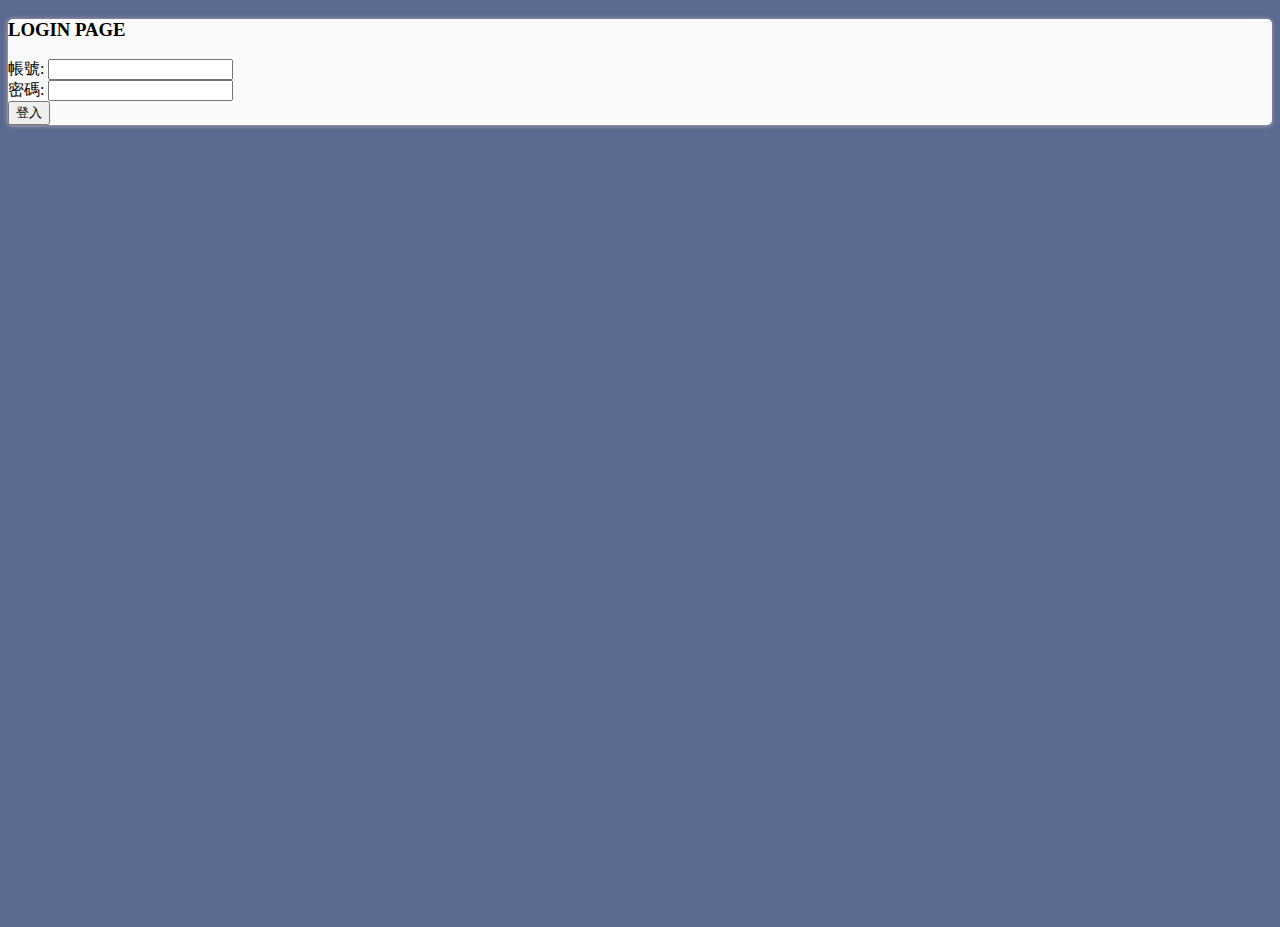
<file: login.html>
<!DOCTYPE html>
<html lang="en">

<head>
    <meta charset="UTF-8">
    <meta name="viewport" content="width=device-width, initial-scale=1.0">

    <title>登入頁面</title>
    <link rel="stylesheet" href="https://stackpath.bootstrapcdn.com/bootstrap/4.2.1/css/bootstrap.min.css"
        integrity="sha384-GJzZqFGwb1QTTN6wy59ffF1BuGJpLSa9DkKMp0DgiMDm4iYMj70gZWKYbI706tWS" crossorigin="anonymous">
    <script src="https://code.jquery.com/jquery-3.3.1.slim.min.js"
        integrity="sha384-q8i/X+965DzO0rT7abK41JStQIAqVgRVzpbzo5smXKp4YfRvH+8abtTE1Pi6jizo"
        crossorigin="anonymous"></script>
    <script src="https://cdnjs.cloudflare.com/ajax/libs/popper.js/1.14.6/umd/popper.min.js"
        integrity="sha384-wHAiFfRlMFy6i5SRaxvfOCifBUQy1xHdJ/yoi7FRNXMRBu5WHdZYu1hA6ZOblgut"
        crossorigin="anonymous"></script>
    <script src="https://stackpath.bootstrapcdn.com/bootstrap/4.2.1/js/bootstrap.min.js"
        integrity="sha384-B0UglyR+jN6CkvvICOB2joaf5I4l3gm9GU6Hc1og6Ls7i6U/mkkaduKaBhlAXv9k"
        crossorigin="anonymous"></script>
    <style>
        body{
            height: 100vh;
            background: #5C6991;

        }
        
        .login {
            box-shadow: -0.5px 0.5px 4px #a9a9a9;
            border-radius: 5px;
            background-color: #fafafa;

        }
    </style>
</head>

<body class="d-flex">
    <div class="container  d-flex justify-content-center my-auto ">
        <div class="login d-flex flex-column align-content-center text-center p-5 col-9 col-lg-5">
            <h3 class="pb-3">LOGIN PAGE</h3>
            <form action="" >
                <div class="pb-5">
                帳號: <input type="text" name="acc">
            </div>
                <div class="pb-5">
                密碼: <input type="password" name="pw">
            </div>
                <div class="pb-1">
                <input type="submit" name="" value="登入">
            </div>

        


                

            </form>
        </div>
    </div>
</body>

</html>
</file>
